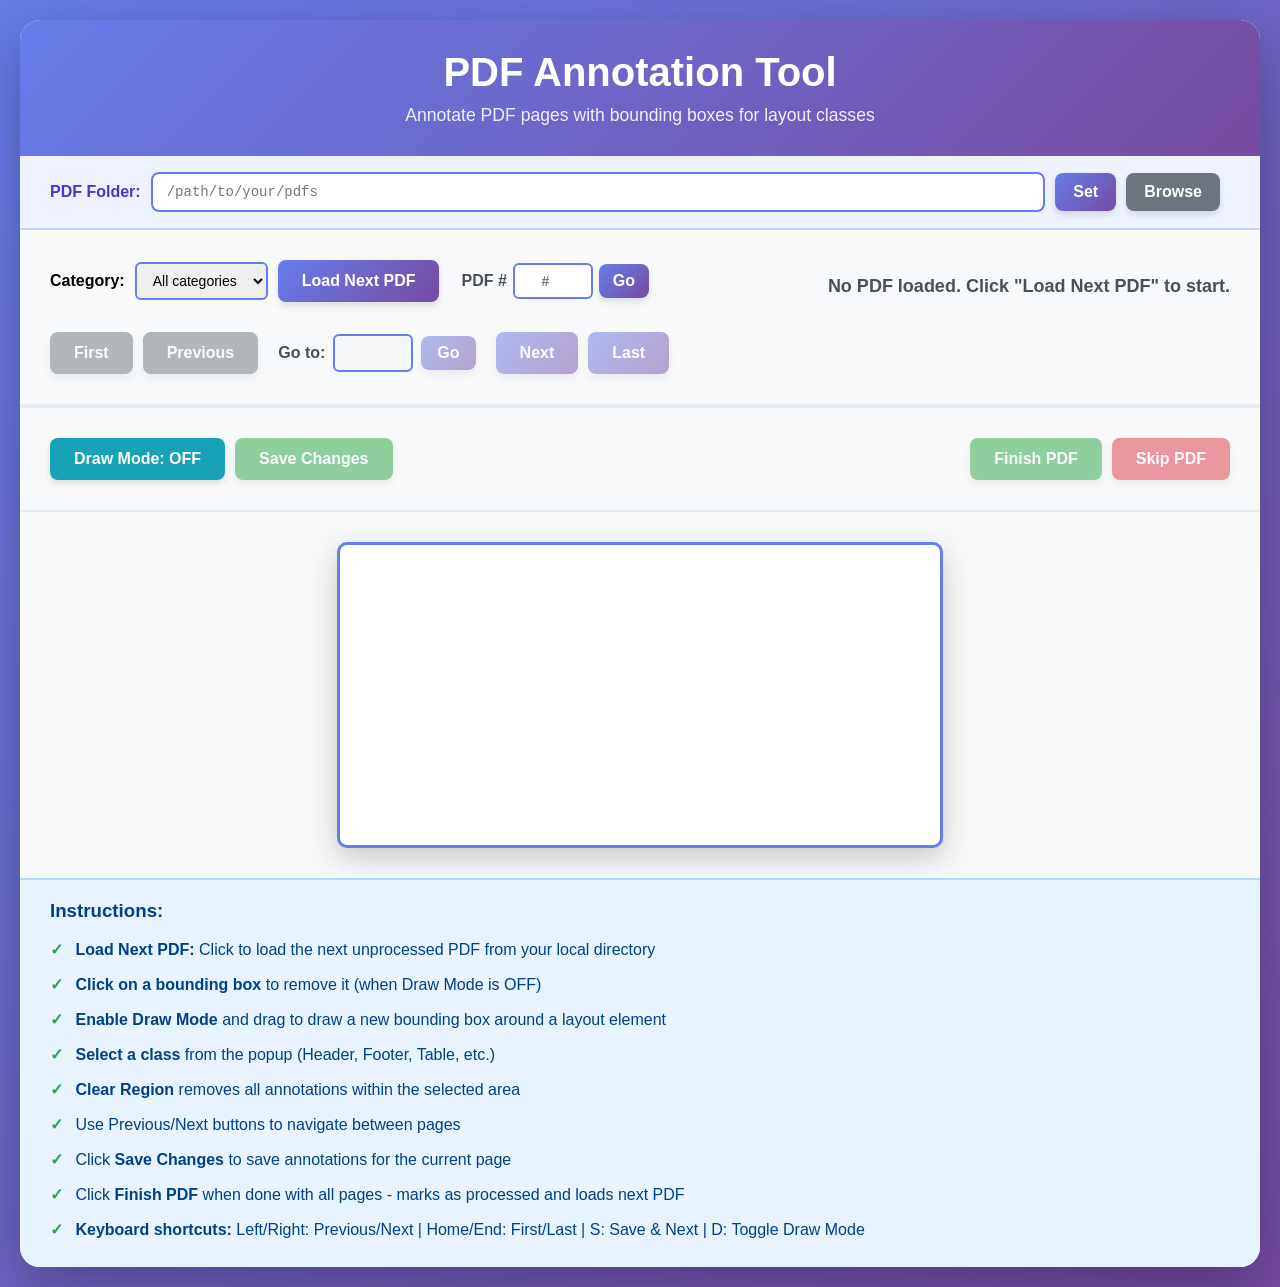
<file: templates/index.html>
<!DOCTYPE html>
<html lang="en">
<head>
    <meta charset="UTF-8">
    <meta name="viewport" content="width=device-width, initial-scale=1.0">
    <title>PDF Annotation Tool</title>
    <style>
        * {
            margin: 0;
            padding: 0;
            box-sizing: border-box;
        }

        body {
            font-family: 'Segoe UI', Tahoma, Geneva, Verdana, sans-serif;
            background: linear-gradient(135deg, #667eea 0%, #764ba2 100%);
            min-height: 100vh;
            padding: 20px;
        }

        .container {
            max-width: 1400px;
            margin: 0 auto;
            background: white;
            border-radius: 20px;
            box-shadow: 0 20px 60px rgba(0, 0, 0, 0.3);
            overflow: hidden;
        }

        .header {
            background: linear-gradient(135deg, #667eea 0%, #764ba2 100%);
            color: white;
            padding: 30px;
            text-align: center;
        }

        .header h1 {
            font-size: 2.5em;
            margin-bottom: 10px;
        }

        .header p {
            opacity: 0.9;
            font-size: 1.1em;
        }

        .controls {
            padding: 30px;
            background: #f8f9fa;
            border-bottom: 2px solid #e9ecef;
            display: flex;
            justify-content: space-between;
            align-items: center;
            flex-wrap: wrap;
            gap: 15px;
        }

        .nav-buttons {
            display: flex;
            gap: 10px;
            flex-wrap: wrap;
        }

        button {
            padding: 12px 24px;
            border: none;
            border-radius: 8px;
            font-size: 16px;
            font-weight: 600;
            cursor: pointer;
            transition: all 0.3s ease;
            box-shadow: 0 4px 6px rgba(0, 0, 0, 0.1);
        }

        button:hover {
            transform: translateY(-2px);
            box-shadow: 0 6px 12px rgba(0, 0, 0, 0.15);
        }

        button:active {
            transform: translateY(0);
        }

        button:disabled {
            opacity: 0.5;
            cursor: not-allowed;
        }

        .btn-primary {
            background: linear-gradient(135deg, #667eea 0%, #764ba2 100%);
            color: white;
        }

        .btn-secondary {
            background: #6c757d;
            color: white;
        }

        .btn-success {
            background: #28a745;
            color: white;
        }

        .btn-danger {
            background: #dc3545;
            color: white;
        }

        .btn-info {
            background: #17a2b8;
            color: white;
        }

        .btn-warning {
            background: #ffc107;
            color: #212529;
        }

        .image-info {
            font-size: 18px;
            font-weight: 600;
            color: #495057;
            min-width: 300px;
        }

        .pdf-info {
            font-size: 14px;
            color: #6c757d;
            margin-top: 5px;
        }

        .canvas-container {
            padding: 30px;
            display: flex;
            justify-content: center;
            background: #f8f9fa;
            position: relative;
        }

        .canvas-wrapper {
            position: relative;
            display: inline-block;
            border: 3px solid #667eea;
            border-radius: 10px;
            box-shadow: 0 10px 30px rgba(0, 0, 0, 0.2);
            background: white;
            pointer-events: none;
            max-width: 95%;
            width: fit-content;
        }

        .canvas-wrapper canvas {
            pointer-events: auto;
        }

        #imageCanvas {
            display: block;
            width: 600px;
            height: auto;
            cursor: crosshair;
            touch-action: none;
            user-select: none;
            image-rendering: -webkit-optimize-contrast;
            image-rendering: crisp-edges;
        }

        .instructions {
            padding: 20px 30px;
            background: #e7f3ff;
            border-top: 2px solid #b3d9ff;
        }

        .instructions h3 {
            color: #004085;
            margin-bottom: 10px;
        }

        .instructions ul {
            list-style: none;
            padding-left: 0;
        }

        .instructions li {
            padding: 8px 0;
            color: #004085;
            font-size: 16px;
        }

        .instructions li:before {
            content: "✓ ";
            color: #28a745;
            font-weight: bold;
            margin-right: 8px;
        }

        .class-selector {
            position: fixed;
            top: 50%;
            left: 50%;
            transform: translate(-50%, -50%);
            background: white;
            padding: 30px;
            border-radius: 15px;
            box-shadow: 0 10px 40px rgba(0, 0, 0, 0.3);
            z-index: 1000;
            display: none;
            text-align: center;
            max-width: 90%;
            max-height: 90vh;
            overflow-y: auto;
        }

        .class-selector.show {
            display: block;
        }

        .class-selector h3 {
            margin-bottom: 20px;
            color: #495057;
        }

        .class-selector-buttons {
            display: grid;
            grid-template-columns: repeat(auto-fit, minmax(150px, 1fr));
            gap: 10px;
            justify-content: center;
        }

        .class-btn {
            padding: 12px 20px;
            border: 2px solid #667eea;
            border-radius: 8px;
            background: white;
            color: #667eea;
            font-weight: 600;
            cursor: pointer;
            transition: all 0.2s;
        }

        .class-btn:hover {
            background: #667eea;
            color: white;
        }

        .overlay {
            position: fixed;
            top: 0;
            left: 0;
            width: 100%;
            height: 100%;
            background: rgba(0, 0, 0, 0.5);
            z-index: 999;
            display: none;
        }

        .overlay.show {
            display: block;
        }

        .toast {
            position: fixed;
            bottom: 30px;
            right: 30px;
            background: white;
            padding: 20px 30px;
            border-radius: 10px;
            box-shadow: 0 10px 40px rgba(0, 0, 0, 0.3);
            z-index: 2000;
            display: none;
            font-size: 16px;
            font-weight: 600;
            min-width: 250px;
            animation: slideIn 0.3s ease;
        }

        .toast.show {
            display: block;
        }

        .toast.success {
            border-left: 5px solid #28a745;
            color: #155724;
        }

        .toast.error {
            border-left: 5px solid #dc3545;
            color: #721c24;
        }

        @keyframes slideIn {
            from {
                transform: translateX(400px);
                opacity: 0;
            }
            to {
                transform: translateX(0);
                opacity: 1;
            }
        }

        .category-selector {
            display: flex;
            align-items: center;
            gap: 10px;
            margin-bottom: 15px;
        }

        .category-selector select {
            padding: 8px 12px;
            border: 2px solid #667eea;
            border-radius: 6px;
            font-size: 14px;
        }

        /* Folder picker bar */
        .folder-bar {
            padding: 16px 30px;
            background: #eef2ff;
            border-bottom: 2px solid #c7d2fe;
            display: flex;
            align-items: center;
            gap: 10px;
            flex-wrap: wrap;
        }

        .folder-bar label {
            font-weight: 700;
            color: #4338ca;
            white-space: nowrap;
        }

        .folder-bar input[type="text"] {
            flex: 1;
            min-width: 250px;
            padding: 10px 14px;
            border: 2px solid #667eea;
            border-radius: 8px;
            font-size: 14px;
            font-family: 'SF Mono', 'Fira Code', monospace;
            color: #1e1b4b;
        }

        .folder-bar input[type="text"]:focus {
            outline: none;
            border-color: #4338ca;
            box-shadow: 0 0 0 3px rgba(99, 102, 241, 0.2);
        }

        .folder-bar .folder-info {
            font-size: 13px;
            color: #6366f1;
            white-space: nowrap;
        }

        /* Browse modal */
        .browse-modal {
            position: fixed;
            top: 50%;
            left: 50%;
            transform: translate(-50%, -50%);
            background: white;
            border-radius: 16px;
            box-shadow: 0 25px 60px rgba(0, 0, 0, 0.35);
            z-index: 1001;
            display: none;
            width: 560px;
            max-width: 95vw;
            max-height: 80vh;
            overflow: hidden;
            flex-direction: column;
        }

        .browse-modal.show {
            display: flex;
        }

        .browse-modal-header {
            padding: 20px 24px 12px;
            border-bottom: 1px solid #e5e7eb;
        }

        .browse-modal-header h3 {
            margin: 0 0 10px;
            color: #1e1b4b;
        }

        .browse-current-path {
            font-family: 'SF Mono', 'Fira Code', monospace;
            font-size: 13px;
            color: #6366f1;
            background: #eef2ff;
            padding: 8px 12px;
            border-radius: 6px;
            word-break: break-all;
        }

        .browse-modal-body {
            flex: 1;
            overflow-y: auto;
            padding: 8px 0;
            max-height: 400px;
        }

        .browse-item {
            display: flex;
            align-items: center;
            gap: 10px;
            padding: 10px 24px;
            cursor: pointer;
            font-size: 15px;
            color: #374151;
            transition: background 0.15s;
        }

        .browse-item:hover {
            background: #eef2ff;
        }

        .browse-item .folder-icon {
            font-size: 18px;
            width: 24px;
            text-align: center;
        }

        .browse-item.parent-dir {
            font-weight: 600;
            color: #6366f1;
        }

        .browse-modal-footer {
            padding: 14px 24px;
            border-top: 1px solid #e5e7eb;
            display: flex;
            justify-content: flex-end;
            gap: 10px;
        }
    </style>
</head>
<body>
    <div class="container">
        <div class="header">
            <h1>PDF Annotation Tool</h1>
            <p>Annotate PDF pages with bounding boxes for layout classes</p>
        </div>

        <div class="folder-bar">
            <label>PDF Folder:</label>
            <input type="text" id="folderPathInput" placeholder="/path/to/your/pdfs"
                   onkeypress="if(event.key==='Enter'){event.preventDefault();setFolder();}">
            <button class="btn-primary" onclick="setFolder()" style="padding: 10px 18px;">Set</button>
            <button class="btn-secondary" onclick="openBrowseModal()" style="padding: 10px 18px;">Browse</button>
            <span class="folder-info" id="folderInfo"></span>
        </div>

        <div class="controls">
            <div class="nav-buttons">
                <div class="category-selector">
                    <label style="font-weight: 600;">Category:</label>
                    <select id="categorySelect" onchange="updateCategory()">
                        <option value="">All categories</option>
                    </select>
                    <button class="btn-primary" onclick="loadNextPdf()">Load Next PDF</button>
                    <div style="display: inline-flex; align-items: center; gap: 6px; margin-left: 12px;">
                        <span style="font-weight: 600; color: #495057;">PDF #</span>
                        <input type="number" id="pdfNumberInput" min="1" placeholder="#"
                               style="width: 80px; padding: 8px 10px; border: 2px solid #667eea; border-radius: 6px; font-size: 14px; font-weight: 600; text-align: center;"
                               onkeypress="if(event.key==='Enter'){event.preventDefault();loadPdfByNumber();}">
                        <button class="btn-primary" onclick="loadPdfByNumber()" style="padding: 8px 14px;">Go</button>
                        <span id="pdfCounts" style="font-weight: 600; color: #495057;"></span>
                    </div>
                </div>
            </div>
            <div class="image-info">
                <div id="imageInfo">No PDF loaded. Click "Load Next PDF" to start.</div>
                <div class="pdf-info" id="pdfInfo"></div>
            </div>
            <div class="nav-buttons">
                <button class="btn-secondary" onclick="firstImage()" title="First Page" id="firstBtn" disabled>First</button>
                <button class="btn-secondary" onclick="previousImage()" id="prevBtn" disabled>Previous</button>
                <div style="display: inline-flex; align-items: center; gap: 8px; margin: 0 10px;">
                    <span style="font-weight: 600; color: #495057;">Go to:</span>
                    <input type="number" id="imageIndexInput" min="1"
                           style="width: 80px; padding: 8px 12px; border: 2px solid #667eea; border-radius: 6px; font-size: 16px; font-weight: 600; text-align: center;"
                           onkeypress="handleIndexKeypress(event)"
                           onchange="goToImageByInput()" disabled>
                    <button class="btn-primary" onclick="goToImageByInput()" style="padding: 8px 16px;" id="goBtn" disabled>Go</button>
                </div>
                <button class="btn-primary" onclick="nextImage()" id="nextBtn" disabled>Next</button>
                <button class="btn-primary" onclick="lastImage()" title="Last Page" id="lastBtn" disabled>Last</button>
            </div>
        </div>

        <div class="controls" style="border-top: 2px solid #e9ecef;">
            <div class="nav-buttons">
                <button class="btn-info" id="drawModeBtn" onclick="toggleDrawMode()">Draw Mode: OFF</button>
                <button class="btn-success" onclick="saveAnnotations()" id="saveBtn" disabled>Save Changes</button>
            </div>
            <div class="nav-buttons">
                <button class="btn-success" onclick="finishPdf()" id="finishBtn" disabled>Finish PDF</button>
                <button class="btn-danger" onclick="skipPdf()" id="skipBtn" disabled>Skip PDF</button>
            </div>
        </div>

        <div class="canvas-container">
            <div class="canvas-wrapper">
                <canvas id="imageCanvas"></canvas>
            </div>
        </div>

        <div class="overlay" id="overlay"></div>
        <div class="class-selector" id="classSelector">
            <h3>Select layout class:</h3>
            <div class="class-selector-buttons" id="classButtons">
                <!-- Will be populated by JS -->
            </div>
            <div style="margin-top: 15px;">
                <button class="btn-danger" onclick="clearRegion()" style="background: #fd7e14;">Clear Region</button>
                <button class="btn-secondary" onclick="cancelDrawing()" style="margin-left: 10px;">Cancel</button>
            </div>
        </div>

        <div class="overlay" id="browseOverlay" style="z-index: 1000;"></div>
        <div class="browse-modal" id="browseModal">
            <div class="browse-modal-header">
                <h3>Select Folder</h3>
                <div class="browse-current-path" id="browseCurrent"></div>
            </div>
            <div class="browse-modal-body" id="browseList">
                <!-- populated by JS -->
            </div>
            <div class="browse-modal-footer">
                <button class="btn-secondary" onclick="closeBrowseModal()">Cancel</button>
                <button class="btn-primary" onclick="selectBrowsedFolder()">Select This Folder</button>
            </div>
        </div>

        <div class="toast" id="toast"></div>

        <div class="instructions">
            <h3>Instructions:</h3>
            <ul>
                <li><strong>Load Next PDF:</strong> Click to load the next unprocessed PDF from your local directory</li>
                <li><strong>Click on a bounding box</strong> to remove it (when Draw Mode is OFF)</li>
                <li><strong>Enable Draw Mode</strong> and drag to draw a new bounding box around a layout element</li>
                <li><strong>Select a class</strong> from the popup (Header, Footer, Table, etc.)</li>
                <li><strong>Clear Region</strong> removes all annotations within the selected area</li>
                <li>Use Previous/Next buttons to navigate between pages</li>
                <li>Click <strong>Save Changes</strong> to save annotations for the current page</li>
                <li>Click <strong>Finish PDF</strong> when done with all pages - marks as processed and loads next PDF</li>
                <li><strong>Keyboard shortcuts:</strong> Left/Right: Previous/Next | Home/End: First/Last | S: Save & Next | D: Toggle Draw Mode</li>
            </ul>
        </div>
    </div>

    <script>
        // Class names and colors (11 layout classes)
        const CLASS_NAMES = {{ class_names | tojson }};
        const CLASS_COLORS = [
            '#1f77b4', // Header - blue
            '#ff7f0e', // Footer - orange
            '#2ca02c', // Title - green
            '#00b894', // Text - greenish teal
            '#9467bd', // Table - purple
            '#8c564b', // Figure - brown
            '#e377c2', // Caption - pink
            '#7f7f7f', // Equation - gray
            '#bcbd22', // List Item - yellow-green
            '#17becf', // Page Number - cyan
            '#ff1493', // Section - bright pink
            '#00ced1', // Key-Value Pair - dark turquoise
        ];

        // ---- Folder management ----
        let browsePath = '';

        async function loadCurrentFolder() {
            try {
                const data = await fetch('/api/folder').then(r => r.json());
                document.getElementById('folderPathInput').value = data.pdf_dir || '';
                document.getElementById('folderInfo').textContent = data.pdf_dir ? `Output: ${data.output_dir}` : '';
            } catch (e) {
                console.error('Failed to load folder config:', e);
            }
        }

        async function setFolder() {
            const input = document.getElementById('folderPathInput');
            const path = input.value.trim();
            if (!path) {
                showToast('Enter a folder path', 'error');
                input.focus();
                return;
            }
            try {
                const response = await fetch('/api/folder', {
                    method: 'POST',
                    headers: { 'Content-Type': 'application/json' },
                    body: JSON.stringify({ pdf_dir: path })
                });
                const data = await response.json();
                if (data.status === 'error') {
                    showToast(data.message, 'error');
                    return;
                }
                input.value = data.pdf_dir;
                document.getElementById('folderInfo').textContent = `Output: ${data.output_dir}`;
                showToast('Folder set! Reloading categories...', 'success');

                // Reset UI state
                currentPdfPath = null;
                images = [];
                annotations = [];
                enableNavigation(false);
                document.getElementById('imageInfo').textContent = 'No PDF loaded. Select a category and click "Load Next PDF".';
                document.getElementById('pdfInfo').textContent = '';

                // Reload categories
                const select = document.getElementById('categorySelect');
                select.innerHTML = '<option value="">All categories</option>';
                currentCategory = '';
                await loadCategories();
                await refreshPdfCounts();
            } catch (error) {
                showToast('Error: ' + error.message, 'error');
            }
        }

        async function openBrowseModal() {
            const currentVal = document.getElementById('folderPathInput').value.trim();
            browsePath = currentVal || '';
            await loadBrowseDir(browsePath);
            document.getElementById('browseOverlay').classList.add('show');
            document.getElementById('browseModal').classList.add('show');
        }

        function closeBrowseModal() {
            document.getElementById('browseOverlay').classList.remove('show');
            document.getElementById('browseModal').classList.remove('show');
        }

        async function loadBrowseDir(path) {
            try {
                const params = path ? `?path=${encodeURIComponent(path)}` : '';
                const data = await fetch('/api/browse' + params).then(r => r.json());
                if (data.status === 'error') {
                    showToast(data.message, 'error');
                    return;
                }
                browsePath = data.current;
                document.getElementById('browseCurrent').textContent = data.current;

                const list = document.getElementById('browseList');
                list.innerHTML = '';

                // Parent directory link
                if (data.parent) {
                    const parentItem = document.createElement('div');
                    parentItem.className = 'browse-item parent-dir';
                    parentItem.innerHTML = '<span class="folder-icon">..</span><span>Parent Directory</span>';
                    parentItem.onclick = () => loadBrowseDir(data.parent);
                    list.appendChild(parentItem);
                }

                // Subdirectories
                if (data.dirs.length === 0 && !data.parent) {
                    const empty = document.createElement('div');
                    empty.style.padding = '20px 24px';
                    empty.style.color = '#9ca3af';
                    empty.textContent = 'No subdirectories found';
                    list.appendChild(empty);
                }

                data.dirs.forEach(name => {
                    const item = document.createElement('div');
                    item.className = 'browse-item';
                    item.innerHTML = `<span class="folder-icon">&#128193;</span><span>${name}</span>`;
                    item.onclick = () => loadBrowseDir(data.current + '/' + name);
                    list.appendChild(item);
                });
            } catch (error) {
                showToast('Browse error: ' + error.message, 'error');
            }
        }

        function selectBrowsedFolder() {
            if (browsePath) {
                document.getElementById('folderPathInput').value = browsePath;
                closeBrowseModal();
                setFolder();
            }
        }

        // Wire up the browse overlay click-to-close
        document.addEventListener('DOMContentLoaded', function() {
            document.getElementById('browseOverlay').addEventListener('click', closeBrowseModal);
        });

        // ---- Annotation state ----
        let images = [];
        let currentImageIndex = 0;
        let currentImageName = '';
        let annotations = [];
        let drawMode = false;
        let isDrawing = false;
        let startX = 0;
        let startY = 0;
        let pendingBox = null;
        let canvas, ctx;
        let image = new Image();
        let currentPdfPath = null;
        let currentCategory = '';

        // Batch annotation cache: { "page_0001": [...], "page_0002": [...], ... }
        let annotationCache = {};

        // Preloaded image cache: { "page_0001": Image, ... }
        let preloadedImages = {};

        // Toast notification function
        function showToast(message, type = 'success') {
            const toast = document.getElementById('toast');
            toast.textContent = message;
            toast.className = `toast show ${type}`;
            setTimeout(() => {
                toast.classList.remove('show');
            }, 3000);
        }

        // Initialize
        window.onload = async function() {
            canvas = document.getElementById('imageCanvas');
            ctx = canvas.getContext('2d');

            setupEventListeners();

            const [_, __, pdfInfo, ___] = await Promise.all([
                loadCategories(),
                refreshPdfCounts(),
                fetch('/api/current_pdf').then(r => r.json()),
                loadCurrentFolder(),
            ]);

            if (pdfInfo.pdf_path) {
                currentPdfPath = pdfInfo.pdf_path;
                await reloadImages();
            }
        };

        async function loadCategories() {
            try {
                const response = await fetch('/api/categories');
                const categories = await response.json();
                const select = document.getElementById('categorySelect');
                categories.forEach(cat => {
                    const option = document.createElement('option');
                    option.value = cat;
                    option.textContent = cat;
                    select.appendChild(option);
                });
            } catch (error) {
                console.error('Failed to load categories:', error);
            }
        }

        function updateCategory() {
            currentCategory = document.getElementById('categorySelect').value;
            refreshPdfCounts();
        }

        async function refreshPdfCounts() {
            try {
                const params = currentCategory ? `?category=${encodeURIComponent(currentCategory)}` : '';
                const data = await fetch('/api/pdf_counts' + params).then(r => r.json());
                const currentNum = data.processed + 1;
                document.getElementById('pdfCounts').textContent = `of ${data.total}`;
                document.getElementById('pdfNumberInput').value = currentNum;
                document.getElementById('pdfNumberInput').max = data.total;
            } catch (e) {
                console.error('Failed to load PDF counts:', e);
            }
        }

        async function loadPdfByNumber() {
            const input = document.getElementById('pdfNumberInput');
            const num = parseInt(input.value);
            if (isNaN(num) || num < 1) {
                showToast('Enter a valid PDF number', 'error');
                return;
            }
            try {
                showToast(`Loading PDF #${num}...`, 'success');
                const response = await fetch('/api/load_pdf_by_number', {
                    method: 'POST',
                    headers: { 'Content-Type': 'application/json' },
                    body: JSON.stringify({ category: currentCategory || null, number: num })
                });
                const data = await response.json();
                if (data.status === 'empty' || data.status === 'error') {
                    showToast(data.message, 'error');
                    return;
                }
                currentPdfPath = data.pdf_path;
                await reloadImages();
                document.getElementById('pdfCounts').textContent = `of ${data.total}`;
                input.value = data.number;
                input.max = data.total;
                showToast(`Loaded PDF #${data.number}: ${data.pdf_path.split('/').pop()}`, 'success');
            } catch (error) {
                showToast('Error: ' + error.message, 'error');
            }
        }

        async function loadNextPdf() {
            if (!currentCategory) {
                showToast('Please select a category first', 'error');
                document.getElementById('categorySelect').focus();
                return;
            }
            try {
                showToast('Loading next PDF...', 'success');
                const response = await fetch('/api/next_pdf', {
                    method: 'POST',
                    headers: { 'Content-Type': 'application/json' },
                    body: JSON.stringify({ category: currentCategory })
                });

                const data = await response.json();

                if (data.status === 'empty') {
                    showToast('No unprocessed PDFs found', 'error');
                    currentPdfPath = null;
                    enableNavigation(false);
                    document.getElementById('imageInfo').textContent = 'All PDFs processed! No more remaining.';
                    document.getElementById('pdfInfo').textContent = '';
                    images = [];
                    annotations = [];
                    refreshPdfCounts();
                    return;
                }

                if (data.status === 'error') {
                    showToast(`Error: ${data.message}`, 'error');
                    setTimeout(loadNextPdf, 1000);
                    return;
                }

                currentPdfPath = data.pdf_path;
                await reloadImages();
                refreshPdfCounts();
                showToast(`Loaded: ${data.pdf_path.split('/').pop()}`, 'success');
            } catch (error) {
                showToast('Error loading PDF: ' + error.message, 'error');
            }
        }

        async function reloadImages() {
            annotationCache = {};
            preloadedImages = {};

            try {
                const [imagesResponse, annResponse, pdfInfo] = await Promise.all([
                    fetch('/api/images'),
                    fetch('/api/all_annotations'),
                    fetch('/api/current_pdf').then(r => r.json()),
                ]);

                images = await imagesResponse.json();
                annotationCache = await annResponse.json();

                if (images.length > 0) {
                    enableNavigation(true);
                    loadImage(0);

                    const pdfName = pdfInfo.pdf_path ? pdfInfo.pdf_path.split('/').pop() : 'Unknown';
                    const parts = pdfInfo.pdf_path ? pdfInfo.pdf_path.split('/') : [];
                    const category = parts.length > 1 ? parts[0] : '';
                    document.getElementById('pdfInfo').textContent = `PDF: ${pdfName}` + (category ? ` | Category: ${category}` : '');
                } else {
                    enableNavigation(false);
                    document.getElementById('imageInfo').textContent = 'No pages found';
                }
            } catch (error) {
                showToast('Error loading images: ' + error.message, 'error');
            }
        }

        function enableNavigation(enabled) {
            document.getElementById('firstBtn').disabled = !enabled;
            document.getElementById('prevBtn').disabled = !enabled;
            document.getElementById('nextBtn').disabled = !enabled;
            document.getElementById('lastBtn').disabled = !enabled;
            document.getElementById('imageIndexInput').disabled = !enabled;
            document.getElementById('goBtn').disabled = !enabled;
            document.getElementById('saveBtn').disabled = !enabled;
            document.getElementById('finishBtn').disabled = !enabled;
            document.getElementById('skipBtn').disabled = !enabled;
        }

        function setupEventListeners() {
            if (!canvas) {
                console.error('Canvas not found!');
                return;
            }

            canvas.addEventListener('mousedown', handleMouseDown, false);
            canvas.addEventListener('mousemove', handleMouseMove, false);
            canvas.addEventListener('mouseup', handleMouseUp, false);

            canvas.addEventListener('touchstart', function(e) {
                e.preventDefault();
                const touch = e.touches[0];
                const mouseEvent = new MouseEvent('mousedown', {
                    clientX: touch.clientX,
                    clientY: touch.clientY
                });
                canvas.dispatchEvent(mouseEvent);
            }, false);

            canvas.addEventListener('touchmove', function(e) {
                e.preventDefault();
                const touch = e.touches[0];
                const mouseEvent = new MouseEvent('mousemove', {
                    clientX: touch.clientX,
                    clientY: touch.clientY
                });
                canvas.dispatchEvent(mouseEvent);
            }, false);

            canvas.addEventListener('touchend', function(e) {
                e.preventDefault();
                const mouseEvent = new MouseEvent('mouseup', {});
                canvas.dispatchEvent(mouseEvent);
            }, false);

            document.getElementById('overlay').addEventListener('click', function() {
                cancelDrawing();
            });
        }

        // Preload adjacent pages for instant navigation
        function preloadAdjacentPages(currentIndex) {
            const toPreload = [
                currentIndex - 1,
                currentIndex + 1,
                currentIndex + 2,
                currentIndex + 3,
            ].filter(i => i >= 0 && i < images.length);

            toPreload.forEach(i => {
                const key = images[i];
                if (!preloadedImages[key]) {
                    const img = new Image();
                    img.src = `/api/image/${key}`;
                    preloadedImages[key] = img;
                }
            });
        }

        function loadImage(index) {
            if (index < 0 || index >= images.length) return;

            currentImageIndex = index;
            currentImageName = images[index];

            const preloaded = preloadedImages[currentImageName];
            if (preloaded && preloaded.complete && preloaded.naturalWidth > 0) {
                image = preloaded;
                canvas.width = image.width;
                canvas.height = image.height;
                annotations = annotationCache[currentImageName] || [];
                drawImage();
                updateImageInfo();
                preloadAdjacentPages(currentImageIndex);
                return;
            }

            image = new Image();
            let retryCount = 0;
            const maxRetries = 3;

            image.onload = function() {
                canvas.width = image.width;
                canvas.height = image.height;
                annotations = annotationCache[currentImageName] || [];
                drawImage();
                updateImageInfo();
                preloadAdjacentPages(currentImageIndex);
            };

            image.onerror = function() {
                retryCount++;
                if (retryCount <= maxRetries) {
                    setTimeout(() => {
                        image.src = `/api/image/${currentImageName}?t=${Date.now()}`;
                    }, 1000 * retryCount);
                } else {
                    showToast(`Failed to load page ${currentImageIndex + 1} after ${maxRetries} retries`, 'error');
                }
            };

            image.src = `/api/image/${currentImageName}?t=${Date.now()}`;
        }

        function drawImage() {
            ctx.clearRect(0, 0, canvas.width, canvas.height);
            ctx.drawImage(image, 0, 0, canvas.width, canvas.height);

            annotations.forEach((ann) => {
                const x = (ann.x_center - ann.width / 2) * canvas.width;
                const y = (ann.y_center - ann.height / 2) * canvas.height;
                const w = ann.width * canvas.width;
                const h = ann.height * canvas.height;

                const color = CLASS_COLORS[ann.class_id] || '#000000';
                ctx.strokeStyle = color;
                ctx.lineWidth = 3;
                ctx.strokeRect(x, y, w, h);
            });

            if (pendingBox) {
                const x = (pendingBox.x_center - pendingBox.width / 2) * canvas.width;
                const y = (pendingBox.y_center - pendingBox.height / 2) * canvas.height;
                const w = pendingBox.width * canvas.width;
                const h = pendingBox.height * canvas.height;

                ctx.strokeStyle = '#ff0000';
                ctx.lineWidth = 3;
                ctx.setLineDash([5, 5]);
                ctx.strokeRect(x, y, w, h);
                ctx.setLineDash([]);
            }
        }

        function updateImageInfo() {
            document.getElementById('imageInfo').textContent =
                `Page ${currentImageIndex + 1} of ${images.length} | ${currentImageName} | Boxes: ${annotations.length}`;

            const indexInput = document.getElementById('imageIndexInput');
            if (indexInput) {
                indexInput.value = currentImageIndex + 1;
                indexInput.max = images.length;
            }
        }

        function nextImage() {
            if (currentImageIndex < images.length - 1) {
                loadImage(currentImageIndex + 1);
            }
        }

        function previousImage() {
            if (currentImageIndex > 0) {
                loadImage(currentImageIndex - 1);
            }
        }

        function firstImage() {
            if (currentImageIndex > 0) {
                loadImage(0);
            }
        }

        function lastImage() {
            if (currentImageIndex < images.length - 1) {
                loadImage(images.length - 1);
            }
        }

        function goToImageByInput() {
            const input = document.getElementById('imageIndexInput');
            const index = parseInt(input.value) - 1;

            if (isNaN(index) || index < 0 || index >= images.length) {
                showToast(`Please enter a number between 1 and ${images.length}`, 'error');
                input.value = currentImageIndex + 1;
                return;
            }

            if (index !== currentImageIndex) {
                loadImage(index);
            }
        }

        function handleIndexKeypress(event) {
            if (event.key === 'Enter') {
                event.preventDefault();
                goToImageByInput();
            }
        }

        function toggleDrawMode() {
            drawMode = !drawMode;
            const btn = document.getElementById('drawModeBtn');
            btn.textContent = `Draw Mode: ${drawMode ? 'ON' : 'OFF'}`;
            btn.className = drawMode ? 'btn-success' : 'btn-info';
            canvas.style.cursor = drawMode ? 'crosshair' : 'pointer';
        }

        function handleMouseDown(e) {
            e.preventDefault();
            e.stopPropagation();

            if (!canvas || canvas.width === 0 || canvas.height === 0) return;

            const rect = canvas.getBoundingClientRect();
            const scaleX = canvas.width / rect.width;
            const scaleY = canvas.height / rect.height;
            const canvasX = (e.clientX - rect.left) * scaleX;
            const canvasY = (e.clientY - rect.top) * scaleY;

            if (canvasX < 0 || canvasX > canvas.width || canvasY < 0 || canvasY > canvas.height) return;

            if (!drawMode) {
                const normalizedX = canvasX / canvas.width;
                const normalizedY = canvasY / canvas.height;

                let boxRemoved = false;
                for (let i = annotations.length - 1; i >= 0; i--) {
                    const ann = annotations[i];
                    const boxX = ann.x_center - ann.width / 2;
                    const boxY = ann.y_center - ann.height / 2;
                    const boxX2 = ann.x_center + ann.width / 2;
                    const boxY2 = ann.y_center + ann.height / 2;

                    if (normalizedX >= boxX && normalizedX <= boxX2 &&
                        normalizedY >= boxY && normalizedY <= boxY2) {
                        annotations.splice(i, 1);
                        boxRemoved = true;
                        break;
                    }
                }

                if (boxRemoved) {
                    drawImage();
                    updateImageInfo();
                }
            } else {
                pendingBox = null;
                isDrawing = true;
                startX = canvasX / canvas.width;
                startY = canvasY / canvas.height;
            }
        }

        function handleMouseMove(e) {
            if (drawMode && isDrawing) {
                e.preventDefault();
                e.stopPropagation();
                const rect = canvas.getBoundingClientRect();
                const scaleX = canvas.width / rect.width;
                const scaleY = canvas.height / rect.height;
                const currentX = ((e.clientX - rect.left) * scaleX) / canvas.width;
                const currentY = ((e.clientY - rect.top) * scaleY) / canvas.height;

                const x1 = Math.min(startX, currentX);
                const y1 = Math.min(startY, currentY);
                const x2 = Math.max(startX, currentX);
                const y2 = Math.max(startY, currentY);

                pendingBox = {
                    x_center: (x1 + x2) / 2,
                    y_center: (y1 + y2) / 2,
                    width: x2 - x1,
                    height: y2 - y1
                };

                drawImage();
            }
        }

        function handleMouseUp(e) {
            if (drawMode && isDrawing) {
                e.preventDefault();
                isDrawing = false;
                const rect = canvas.getBoundingClientRect();
                const scaleX = canvas.width / rect.width;
                const scaleY = canvas.height / rect.height;
                const endX = ((e.clientX - rect.left) * scaleX) / canvas.width;
                const endY = ((e.clientY - rect.top) * scaleY) / canvas.height;

                const x1 = Math.min(startX, endX);
                const y1 = Math.min(startY, endY);
                const x2 = Math.max(startX, endX);
                const y2 = Math.max(startY, endY);

                const width = x2 - x1;
                const height = y2 - y1;

                if (width > 0.01 && height > 0.01) {
                    const x_center = x1 + width / 2;
                    const y_center = y1 + height / 2;

                    pendingBox = {
                        x_center: x_center,
                        y_center: y_center,
                        width: width,
                        height: height
                    };

                    showClassSelector();
                    drawImage();
                }
            }
        }

        function showClassSelector() {
            const buttonsDiv = document.getElementById('classButtons');
            buttonsDiv.innerHTML = '';

            CLASS_NAMES.forEach((name, idx) => {
                const btn = document.createElement('button');
                btn.className = 'class-btn';
                btn.textContent = `${idx}: ${name}`;
                btn.style.borderColor = CLASS_COLORS[idx];
                btn.style.color = CLASS_COLORS[idx];
                btn.onclick = () => selectClass(idx);
                buttonsDiv.appendChild(btn);
            });

            document.getElementById('overlay').classList.add('show');
            document.getElementById('classSelector').classList.add('show');
        }

        function selectClass(classId) {
            if (pendingBox) {
                annotations.push({
                    class_id: classId,
                    x_center: pendingBox.x_center,
                    y_center: pendingBox.y_center,
                    width: pendingBox.width,
                    height: pendingBox.height
                });

                pendingBox = null;
                document.getElementById('overlay').classList.remove('show');
                document.getElementById('classSelector').classList.remove('show');

                drawImage();
                updateImageInfo();
            }
        }

        function cancelDrawing() {
            pendingBox = null;
            document.getElementById('overlay').classList.remove('show');
            document.getElementById('classSelector').classList.remove('show');
            drawImage();
        }

        function clearRegion() {
            if (pendingBox) {
                const regionLeft = pendingBox.x_center - pendingBox.width / 2;
                const regionRight = pendingBox.x_center + pendingBox.width / 2;
                const regionTop = pendingBox.y_center - pendingBox.height / 2;
                const regionBottom = pendingBox.y_center + pendingBox.height / 2;

                let removedCount = 0;
                annotations = annotations.filter(ann => {
                    const boxLeft = ann.x_center - ann.width / 2;
                    const boxRight = ann.x_center + ann.width / 2;
                    const boxTop = ann.y_center - ann.height / 2;
                    const boxBottom = ann.y_center + ann.height / 2;

                    const overlaps = !(boxRight < regionLeft ||
                                      boxLeft > regionRight ||
                                      boxBottom < regionTop ||
                                      boxTop > regionBottom);

                    if (overlaps) {
                        removedCount++;
                        return false;
                    }
                    return true;
                });

                pendingBox = null;
                document.getElementById('overlay').classList.remove('show');
                document.getElementById('classSelector').classList.remove('show');

                if (removedCount > 0) {
                    showToast(`Removed ${removedCount} annotation(s)`, 'success');
                } else {
                    showToast('No annotations in region', 'error');
                }

                drawImage();
                updateImageInfo();
            }
        }

        async function saveAnnotations() {
            try {
                const response = await fetch(`/api/annotations/${currentImageName}`, {
                    method: 'POST',
                    headers: { 'Content-Type': 'application/json' },
                    body: JSON.stringify({ annotations: annotations })
                });

                if (response.ok) {
                    annotationCache[currentImageName] = [...annotations];
                    showToast('Saved successfully!', 'success');
                } else {
                    showToast('Error saving annotations', 'error');
                }
            } catch (error) {
                showToast('Error: ' + error.message, 'error');
            }
        }

        async function finishPdf() {
            try {
                await saveAnnotations();

                const response = await fetch('/api/finish_pdf', {
                    method: 'POST',
                    headers: { 'Content-Type': 'application/json' }
                });

                if (response.ok) {
                    showToast('PDF finished! Loading next...', 'success');
                    await loadNextPdf();
                } else {
                    showToast('Error finishing PDF', 'error');
                }
            } catch (error) {
                showToast('Error: ' + error.message, 'error');
            }
        }

        async function skipPdf() {
            if (!confirm('Skip this PDF and mark as error?')) return;

            try {
                const response = await fetch('/api/skip_pdf', {
                    method: 'POST',
                    headers: { 'Content-Type': 'application/json' },
                    body: JSON.stringify({ reason: 'Manually skipped by user' })
                });

                if (response.ok) {
                    showToast('PDF skipped! Loading next...', 'success');
                    await loadNextPdf();
                } else {
                    showToast('Error skipping PDF', 'error');
                }
            } catch (error) {
                showToast('Error: ' + error.message, 'error');
            }
        }

        // Keyboard shortcuts
        document.addEventListener('keydown', async function(e) {
            if (e.target.tagName === 'INPUT' || e.target.tagName === 'TEXTAREA') {
                return;
            }

            if (e.key === 'ArrowLeft') {
                e.preventDefault();
                previousImage();
            } else if (e.key === 'ArrowRight') {
                e.preventDefault();
                nextImage();
            } else if (e.key === 'Home') {
                e.preventDefault();
                firstImage();
            } else if (e.key === 'End') {
                e.preventDefault();
                lastImage();
            } else if (e.key === 'd' || e.key === 'D') {
                toggleDrawMode();
            } else if (e.key === 's' || e.key === 'S') {
                e.preventDefault();
                await saveAnnotations();
                nextImage();
            }
        });
    </script>
</body>
</html>
</file>
